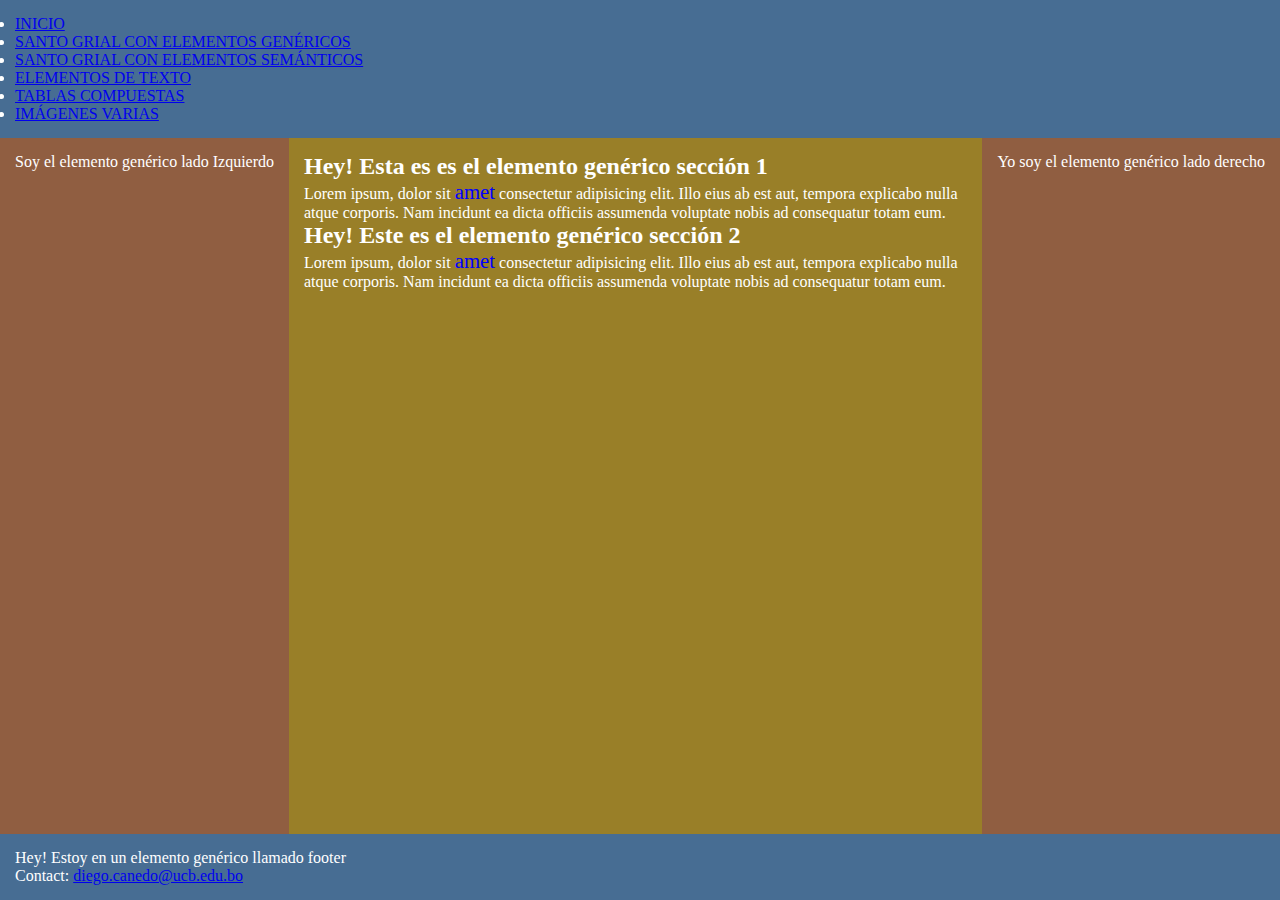
<file: pagina1.html>
<!DOCTYPE html>
<html lang="es">
<head>
    <meta charset="UTF-8">
    <meta name="viewport" content="width=device-width, initial-scale=1.0">
    <link rel="stylesheet" href="css/generic_styles.css">
    <title>Santo Grial Divs y Spans</title>
</head>
<body>
    <div id="header">
        <div id="nav">
            <ul>
                <li><a href="index.html">INICIO</a></li>
                <li><a href="pagina1.html">SANTO GRIAL CON ELEMENTOS GENÉRICOS</a></li>
                <li><a href="pagina2.html">SANTO GRIAL CON ELEMENTOS SEMÁNTICOS</a></li>
                <li><a href="pagina3.html">ELEMENTOS DE TEXTO</a></li>
                <li><a href="pagina4.html">TABLAS COMPUESTAS</a></li>
                <li><a href="pagina5.html">IMÁGENES VARIAS</a></li>
            </ul>
        </div>
    </div>
    <div id="aside-left">
        Soy el elemento genérico lado Izquierdo
    </div>

    <div id="main">
        <div id="article">
            <div id="secion-1">
                <h2>Hey! Esta es es el elemento genérico sección 1</h2>
                <p>Lorem ipsum, dolor sit <span class="keyword">amet</span> consectetur adipisicing elit. Illo eius ab est aut, tempora explicabo nulla atque corporis. Nam incidunt ea dicta officiis assumenda voluptate nobis ad consequatur totam eum.</p>
            </div>
            <div id="seccion-2">
                <h2>Hey! Este es el elemento genérico sección 2</h2>
                <p>Lorem ipsum, dolor sit <span class="keyword">amet</span> consectetur adipisicing elit. Illo eius ab est aut, tempora explicabo nulla atque corporis. Nam incidunt ea dicta officiis assumenda voluptate nobis ad consequatur totam eum.</p>
            </div>
        </div>
    </div>

    <div id="aside-rigth">
        Yo soy el elemento genérico lado derecho
    </div>
    <div id="footer">
        <P>Hey! Estoy en un elemento genérico llamado footer</P>
        <P>Contact: <a href="#">diego.canedo@ucb.edu.bo</a></P>
    </div>
</body>
</html>
</file>
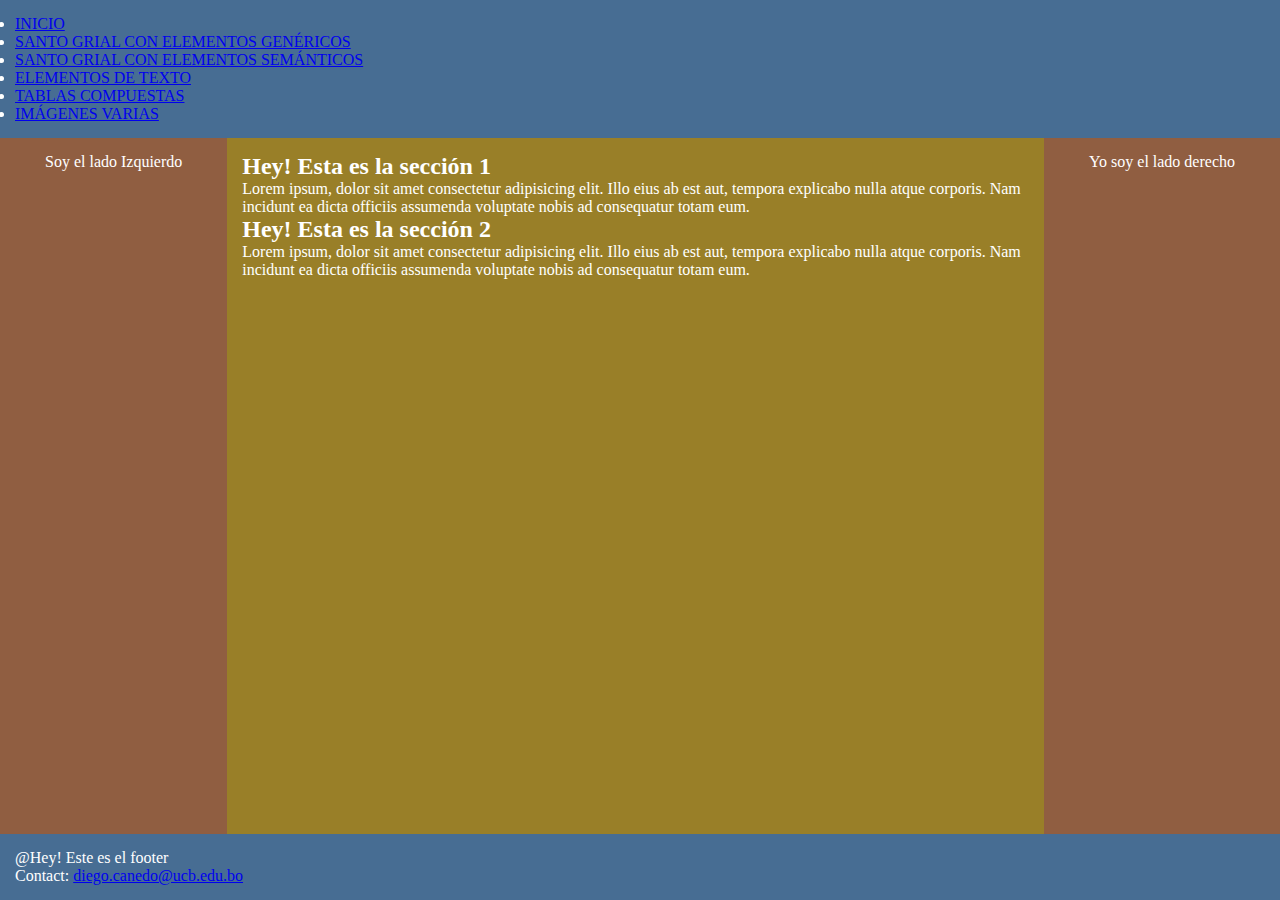
<file: pagina2.html>
<!DOCTYPE html>
<html lang="es">
<head>
    <meta charset="UTF-8">
    <meta name="viewport" content="width=device-width, initial-scale=1.0">
    <link rel="stylesheet" href="css/semantic_styles.css">
    <title>Santo Grial Semánticos</title>
</head>
<body>
    <header>
        <nav>
            <ul>
                <li><a href="index.html">INICIO</a></li>
                <li><a href="pagina1.html">SANTO GRIAL CON ELEMENTOS GENÉRICOS</a></li>
                <li><a href="pagina2.html">SANTO GRIAL CON ELEMENTOS SEMÁNTICOS</a></li>
                <li><a href="pagina3.html">ELEMENTOS DE TEXTO</a></li>
                <li><a href="pagina4.html">TABLAS COMPUESTAS</a></li>
                <li><a href="pagina5.html">IMÁGENES VARIAS</a></li>
            </ul>
        </nav>
    </header>
    <aside class="aside-left">
        Soy el lado Izquierdo
    </aside>

    <main>
        <article>
            <section>
                <h2>Hey! Esta es la sección 1</h2>
                <p>Lorem ipsum, dolor sit <span class="keyword">amet</span> consectetur adipisicing elit. Illo eius ab est aut, tempora explicabo nulla atque corporis. Nam incidunt ea dicta officiis assumenda voluptate nobis ad consequatur totam eum.</p>
            </section>
            <section>
                <h2>Hey! Esta es la sección 2</h2>
                <p>Lorem ipsum, dolor sit <span class="keyword">amet</span> consectetur adipisicing elit. Illo eius ab est aut, tempora explicabo nulla atque corporis. Nam incidunt ea dicta officiis assumenda voluptate nobis ad consequatur totam eum.</p>
            </section>
        </article>
    </main>

    <aside class="aside-right">
        Yo soy el lado derecho
    </aside>
    <footer>
        <p>@Hey! Este es el footer</p>
        <P>Contact: <a href="#">diego.canedo@ucb.edu.bo</a></P>
    </footer>
</body>
</html>
</file>
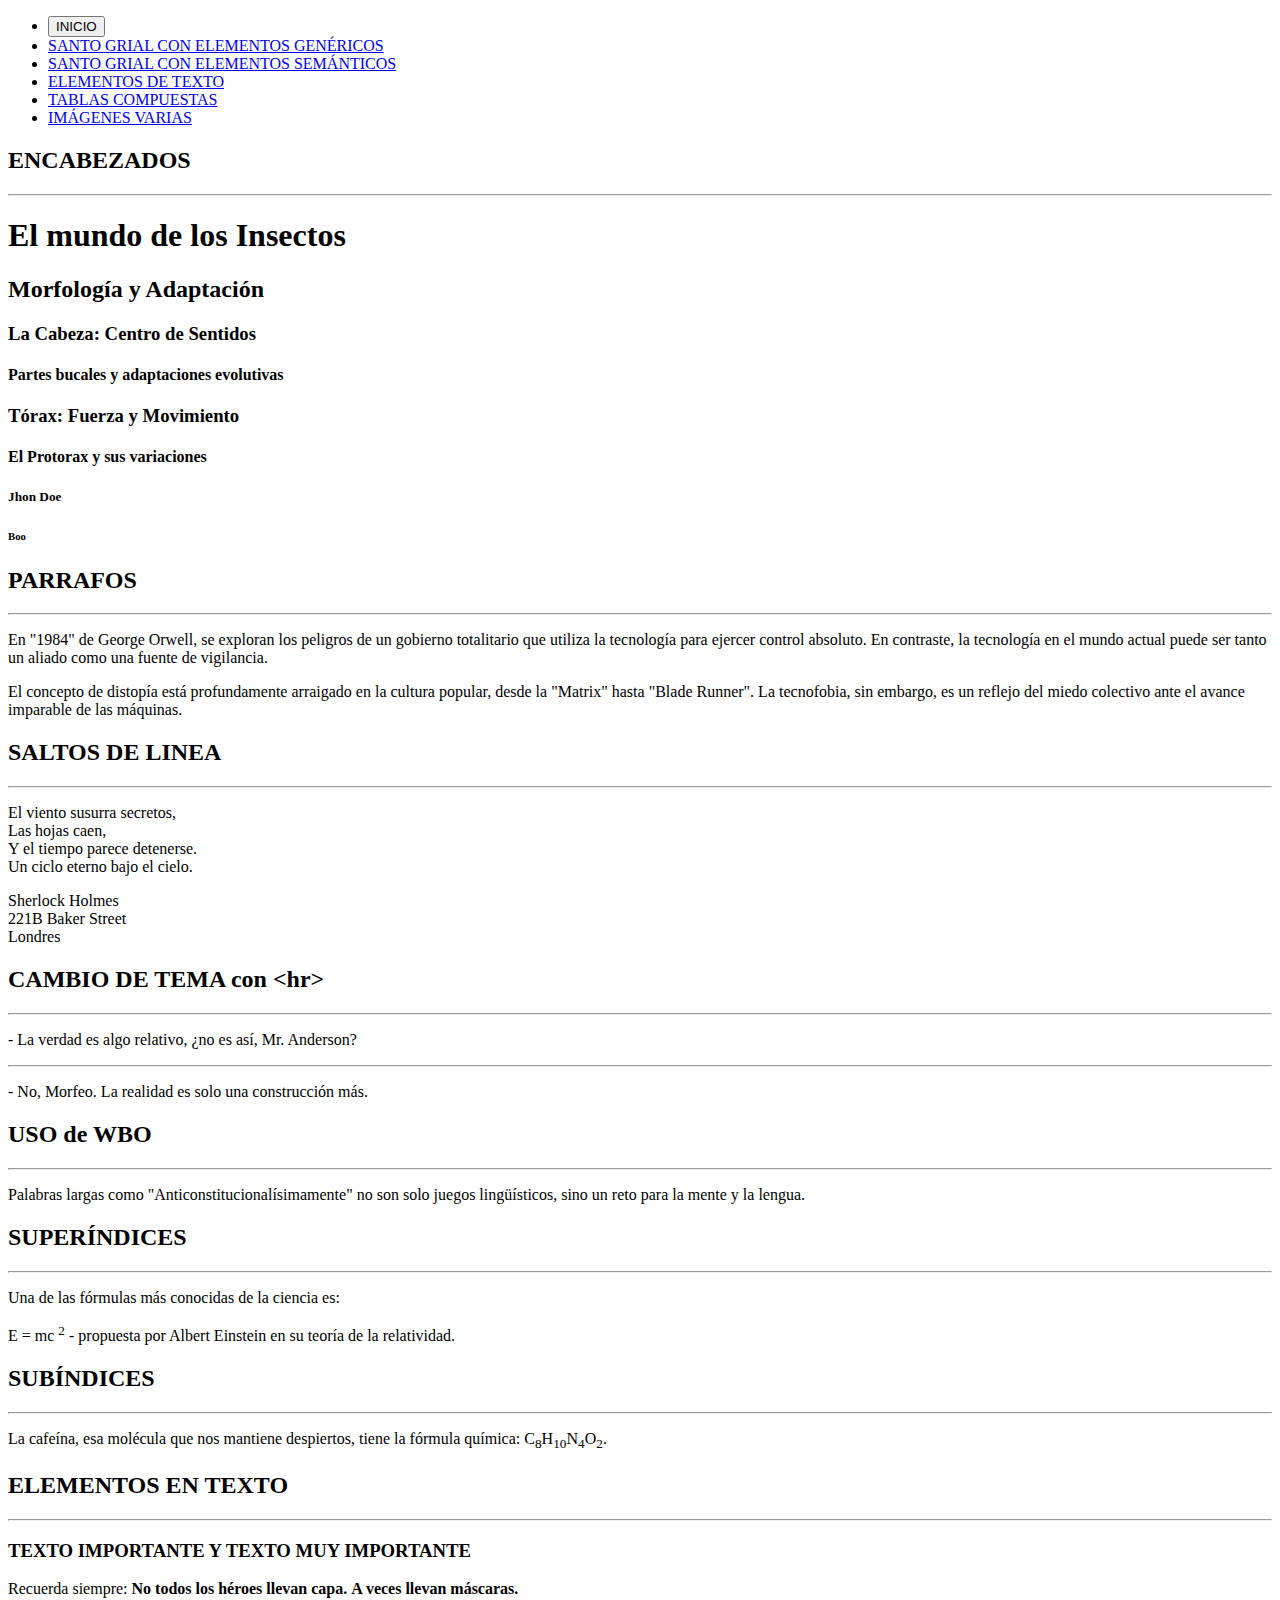
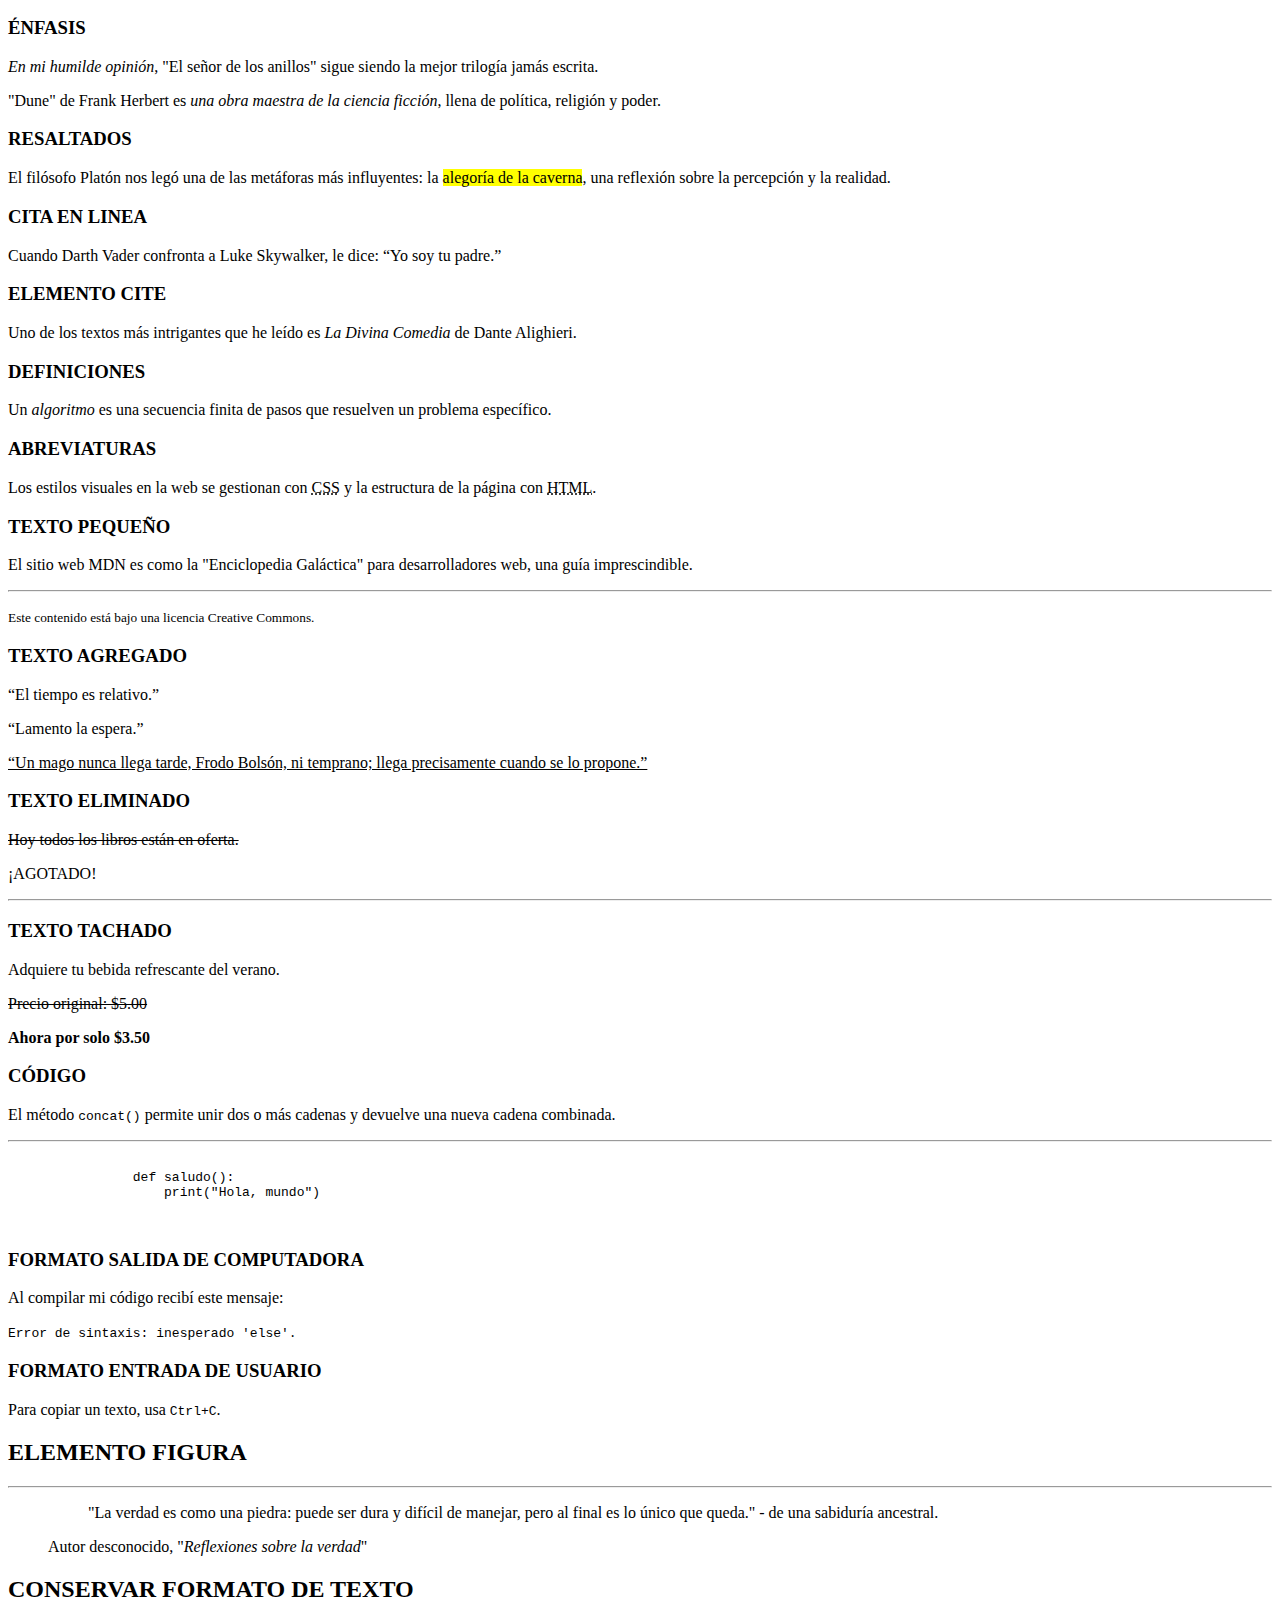
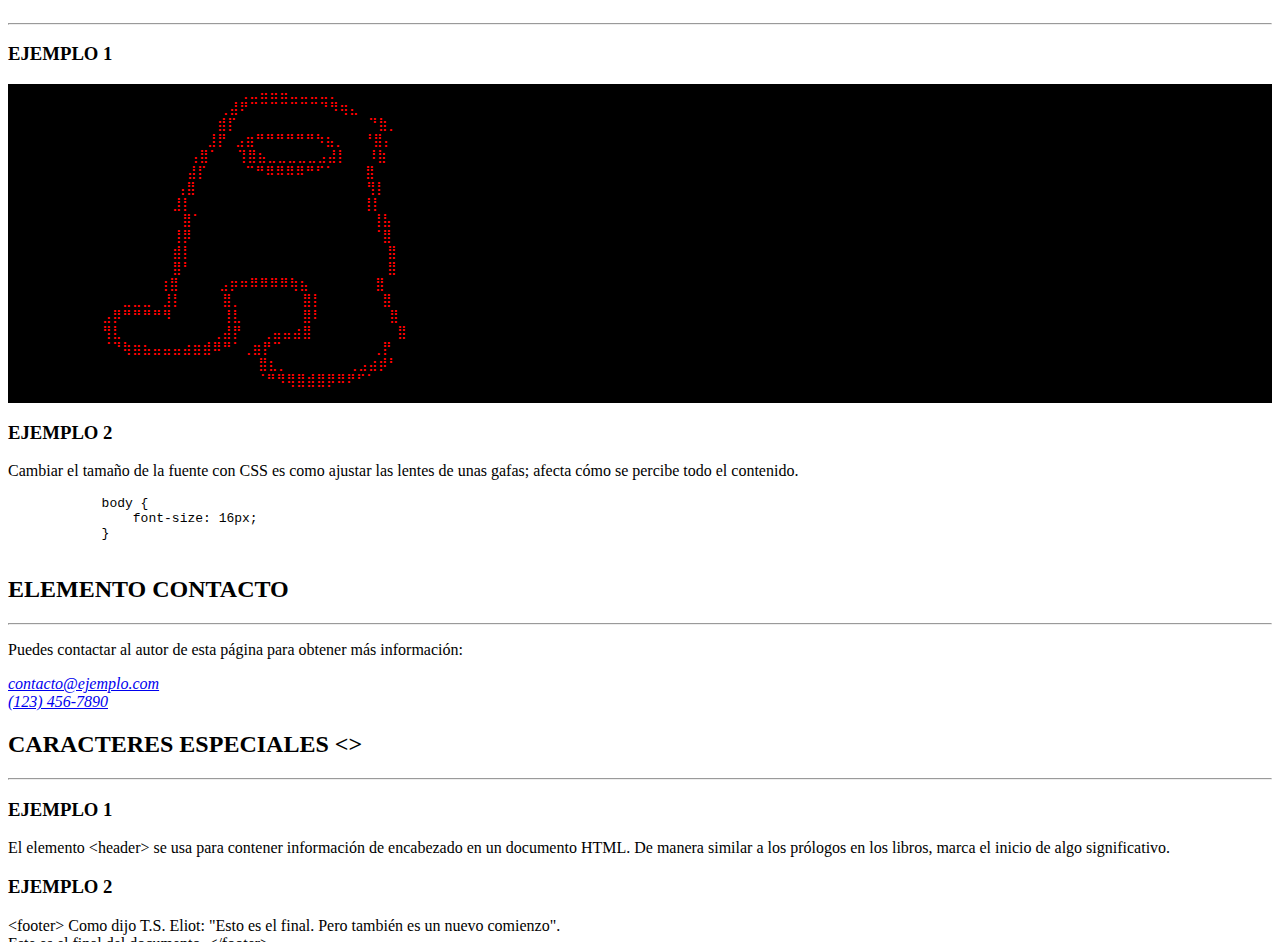
<file: pagina3.html>
<!DOCTYPE html>
<html lang="es">
<head>
    <meta charset="UTF-8">
    <meta http-equiv="X-UA-Compatible" content="IE=edge">
    <meta name="viewport" content="width=device-width, initial-scale=1.0">
    <title>Elementos de texto</title>
</head>
<body>
    <header>
        <nav>
            <ul>
                <li><a href="index.html"><button>INICIO</button></a></li>
                <li><a href="pagina1.html">SANTO GRIAL CON ELEMENTOS GENÉRICOS</a></li>
                <li><a href="pagina2.html">SANTO GRIAL CON ELEMENTOS SEMÁNTICOS</a></li>
                <li><a href="pagina3.html">ELEMENTOS DE TEXTO</a></li>
                <li><a href="pagina4.html">TABLAS COMPUESTAS</a></li>
                <li><a href="pagina5.html">IMÁGENES VARIAS</a></li>
            </ul>
        </nav>
    </header>
    <h2>ENCABEZADOS</h2>
    <hr>
    <div class="encabezados">
        <h1>El mundo de los Insectos</h1>
        <h2>Morfología y Adaptación</h2>
            <h3>La Cabeza: Centro de Sentidos</h3>
                <h4>Partes bucales y adaptaciones evolutivas</h4>
            <h3>Tórax: Fuerza y Movimiento</h3>
                <h4>El Protorax y sus variaciones</h4>
                    <h5>Jhon Doe</h5>
                        <h6>Boo</h6>
    </div>
    <h2>PARRAFOS</h2>
    <hr>
    <div class="parrafos">
        <p>En "1984" de George Orwell, se exploran los peligros de un gobierno totalitario que utiliza la tecnología para ejercer control absoluto. En contraste, la tecnología en el mundo actual puede ser tanto un aliado como una fuente de vigilancia.</p>
        <p>El concepto de distopía está profundamente arraigado en la cultura popular, desde la "Matrix" hasta "Blade Runner". La tecnofobia, sin embargo, es un reflejo del miedo colectivo ante el avance imparable de las máquinas.</p>
    </div>
    
    <h2>SALTOS DE LINEA</h2>
    <hr>
    <div class="salto-de-linea">
        <p>
            El viento susurra secretos, <br>
            Las hojas caen, <br>
            Y el tiempo parece detenerse. <br>
            Un ciclo eterno bajo el cielo. <br>
        </p>
        <p>
            Sherlock Holmes<br>
            221B Baker Street<br>
            Londres
        </p>
    </div>

    <h2>CAMBIO DE TEMA con &lt;hr&gt;</h2>
    <hr>
    <div class="cambio-de-tema">
        <p>- La verdad es algo relativo, ¿no es así, Mr. Anderson?</p>
        <hr>
        <p>- No, Morfeo. La realidad es solo una construcción más.</p>
    </div>

    <h2>USO de WBO</h2>
    <hr>
    <div class="wbo">
        <p> 
            Palabras largas como "Anticonstitu<wbr>cionalísimamente" no son solo juegos lingüísticos, sino un reto para la mente y la lengua.
        </p>    
    </div>
    <h2>SUPERÍNDICES</h2>
    <hr>
    <div class="superindice">
        <p>Una de las fórmulas más conocidas de la ciencia es: </p>
        <p>E = mc <sup>2</sup> - propuesta por Albert Einstein en su teoría de la relatividad.</p>
    </div>
    <h2>SUBÍNDICES</h2>
    <hr>
    <div class="subindice">
        <p>
            La cafeína, esa molécula que nos mantiene despiertos, tiene la fórmula química: 
            C<sub>8</sub>H<sub>10</sub>N<sub>4</sub>O<sub>2</sub>.
        </p>
    </div>
    <h2>ELEMENTOS EN TEXTO</h2>
    <hr>
    <h3>TEXTO IMPORTANTE Y TEXTO MUY IMPORTANTE</h3>
    <div class="texto-muy-importante">
        <p>
            Recuerda siempre: 
           <strong>No todos los héroes llevan capa.</strong>
           <strong><strong>A veces llevan máscaras.</strong></strong>
        </p>
    </div>
    
    <h3>ÉNFASIS</h3>
    <div class="enfasis">
        <p>
            <em>En mi humilde opinión</em>, "El señor de los anillos" sigue siendo la mejor trilogía jamás escrita.
        </p>
        <p>
            "Dune" de Frank Herbert es <em>una obra maestra de la ciencia ficción</em>, llena de política, religión y poder.
        </p>
    </div>
    <h3>RESALTADOS</h3>
    <div class="resaltado">
        <p>
            El filósofo Platón nos legó una de las metáforas más influyentes: la <mark>alegoría de la caverna</mark>, una reflexión sobre la percepción y la realidad.
        </p>
    </div>
    <h3>CITA EN LINEA</h3>
    <div class="cita-en-linea">
        <p>Cuando Darth Vader confronta a Luke Skywalker, le dice: <q cite="https://www.imdb.com/title/tt0080684/quotes/qt0393182">Yo soy tu padre.</q></p>
    </div>
    <h3>ELEMENTO CITE</h3>
    <div class="titulo-de-trabajo">
        <p>Uno de los textos más intrigantes que he leído es <cite>La Divina Comedia</cite> de Dante Alighieri.</p>
    </div>
    <h3>DEFINICIONES</h3>
    <div class="definiciones">
        <p>
            Un <dfn>algoritmo</dfn> es una secuencia finita de pasos que resuelven un problema específico.
        </p>
    </div>
    <h3>ABREVIATURAS</h3>
    <div class="abreviaturas">
        <p>
            Los estilos visuales en la web se gestionan con <abbr title="Cascading Style Sheets">CSS</abbr> y la estructura de la página con <abbr title="HyperText Markup Language">HTML</abbr>.
        </p>
    </div>
    <h3>TEXTO PEQUEÑO</h3>
    <div class="texto_pequeño">
        <p>El sitio web MDN es como la "Enciclopedia Galáctica" para desarrolladores web, una guía imprescindible.</p>
        <hr>
        <p><small>Este contenido está bajo una licencia Creative Commons.</small></p>
    </div>
    <h3>TEXTO AGREGADO</h3>
    <div class="texto-agregado">
        <p>“El tiempo es relativo.”</p>
        <p>“Lamento la espera.”</p>
        <ins cite="../wizard_tips.html" datetime="2023-09"><p>“Un mago nunca llega tarde, Frodo Bolsón, ni temprano; llega precisamente cuando se lo propone.”</p></ins>
    </div>
    <h3>TEXTO ELIMINADO</h3>
    <div class="eliminar-texto">
        <p><del>Hoy todos los libros están en oferta.</del></p>
        <p>¡AGOTADO!</p>
    </div>
    <hr>
    <h3>TEXTO TACHADO</h3>
    <div class="tachar-texto">
        <p>Adquiere tu bebida refrescante del verano.</p>
        <p><s>Precio original: $5.00</s></p>
        <p><strong>Ahora por solo $3.50</strong></p>
    </div>
    <h3>CÓDIGO</h3>
    <div class="codigo">
        <p>El método <code>concat()</code> permite unir dos o más cadenas y devuelve una nueva cadena combinada.</p>
    </div>
    <hr>
    <div class="codigo">
        <pre>
            <code class="language-python">
                def saludo():
                    print("Hola, mundo")
            </code>
        </pre>
    </div>
    <h3>FORMATO SALIDA DE COMPUTADORA</h3>
    <div class="salida-computadora">
        <p>Al compilar mi código recibí este mensaje:</p>
        <p>
            <samp>
                Error de sintaxis: inesperado 'else'.
            </samp>
        </p>
    </div>
    <h3>FORMATO ENTRADA DE USUARIO</h3>
    <div class="entrada-usuario"></div>
        <p>
            Para copiar un texto, usa 
            <kbd><kbd>Ctrl</kbd>+<kbd>C</kbd></kbd>.
        </p>
    </div>
    <h2>ELEMENTO FIGURA</h2>
    <hr>
    <figure>
        <blockquote cite="https://www.goodreads.com/quotes/117579-the-truth-may-be-puzzling-it-may-take-some-work">
            <p>
                "La verdad es como una piedra: puede ser dura y difícil de manejar, pero al final es lo único que queda." - de una sabiduría ancestral.
            </p>
        </blockquote>
        <figcaption>Autor desconocido, "<cite>Reflexiones sobre la verdad</cite>"</figcaption>
    </figure>
    <h2>CONSERVAR FORMATO DE TEXTO</h2>
    <hr>
    <h3>EJEMPLO 1</h3>
    <div class="conservar-formato" style="background-color: black;color: red;">
        <pre>
            ⠀⠀⠀⠀⠀⠀⠀⠀⠀⠀⠀⠀⠀ ⢀⣀⣤⣤⣤⣀⣀⣀⣀⡀⠀⠀⠀⠀⠀⠀⠀
            ⠀⠀⠀⠀⠀⠀⠀⠀⠀⠀⠀ ⢀⣼⠟⠉⠉⠉⠉⠉⠉⠉⠙⠻⢶⣄⠀⠀⠀⠀⠀
            ⠀⠀⠀⠀⠀⠀⠀⠀⠀⠀  ⣾⡏⠀⠀⠀⠀⠀⠀⠀⠀⠀⠀    ⠙⣷⡀⠀⠀⠀
            ⠀⠀⠀⠀⠀⠀⠀⠀⠀  ⣸⡟ ⣠⣶⠛⠛⠛⠛⠛⠛⠳⣦⡀⠀ ⠘⣿⡄⠀⠀
            ⠀⠀⠀⠀⠀⠀⠀⠀ ⢠⣿⠁⠀ ⢹⣿⣦⣀⣀⣀⣀⣀⣠⣼⡇⠀⠀⠸⣷⠀⠀
            ⠀⠀⠀⠀⠀⠀⠀  ⣼⡏⠀⠀⠀ ⠉⠛⠿⠿⠿⠿⠛⠋⠁⠀⠀⠀⣿
            ⠀⠀       ⢠⣿⠀⠀⠀⠀⠀⠀⠀⠀⠀⠀⠀⠀⠀⠀⠀⠀⠀⢻⡇⠀
                     ⣸⡇⠀⠀⠀⠀⠀⠀⠀⠀⠀⠀⠀⠀⠀⠀⠀⠀⠀⢸⡇⠀
            ⠀⠀⠀⠀⠀⠀⠀⠀⣿⠁⠀⠀⠀⠀⠀⠀⠀⠀⠀⠀⠀⠀⠀⠀⠀⠀⠀⢸⣧⠀
            ⠀⠀⠀⠀⠀⠀⠀⢸⡿⠀⠀⠀⠀⠀⠀⠀⠀⠀⠀⠀⠀⠀⠀⠀⠀⠀⠀⠈⣿⠀
            ⠀⠀⠀⠀⠀⠀⠀⣾⡇⠀⠀⠀⠀⠀⠀⠀⠀⠀⠀⠀⠀⠀⠀⠀⠀⠀⠀  ⣿⠀
            ⠀⠀⠀⠀⠀⠀⠀⣿⠃⠀⠀⠀⠀⠀⠀⠀⠀⠀⠀⠀⠀⠀⠀⠀  ⠀⠀⠀⣿⠀
            ⠀⠀⠀⠀⠀ ⢰⣿⠀⠀⠀⠀⣠⡶⠶⠿⠿⠿⠿⢷⣦⠀⠀⠀⠀⠀  ⣿⠀
            ⠀⠀⣀⣀⣀⠀⣸⡇⠀⠀⠀⠀⣿⡀⠀⠀⠀⠀⠀⠀⣿⡇⠀⠀⠀⠀⠀⠀⣿⠀
            ⣠⡿⠛⠛⠛⠛⠻⠀⠀⠀⠀⠀⢸⣇⠀⠀⠀⠀⠀⠀⣿⠇⠀⠀⠀⠀⠀ ⠀⣿⠀
            ⢻⣇⠀⠀⠀⠀⠀⠀⠀⠀⠀⢀⣼⡟⠀⠀⢀⣤⣤⣴⣿⠀⠀⠀⠀⠀⠀  ⠀⣿⠀
            ⠈⠙⢷⣶⣦⣤⣤⣤⣴⣶⣾⠿⠛⠁⢀⣶⡟⠉⠀⠀⠀⠀⠀⠀⠀⠀⠀⢀⡟⠀
                                ⣿⣆⡀⠀⠀⠀⠀⠀⠀⢀⣠⣴⡾⠃⠀
                            ⠀⠀⠀⠈⠛⠻⢿⣿⣾⣿⡿⠿⠟⠋⠁⠀⠀⠀
        </pre>
    </div>
    <h3>EJEMPLO 2</h3>
    <div class="conservar-formato"> 
        <p>Cambiar el tamaño de la fuente con CSS es como ajustar las lentes de unas gafas; afecta cómo se percibe todo el contenido.</p>
        <pre>
            body {
                font-size: 16px;
            }
        </pre>
    </div>
    <h2>ELEMENTO CONTACTO</h2>
    <hr>
    <div class="contacto">
        <p>Puedes contactar al autor de esta página para obtener más información:</p>
        <address>
            <a href="mailto:jane@doe.com">contacto@ejemplo.com</a><br>
            <a href="tel:+1234567890">(123) 456-7890</a>
        </address>
    </div>
    <h2>CARACTERES ESPECIALES &lt;&gt;</h2>
    <hr>
    <h3>EJEMPLO 1</h3>
    <div class="caracteres-especiales">
        <p>
            El elemento &lt;header&gt; se usa para contener información de encabezado en un documento HTML. De manera similar a los prólogos en los libros, marca el inicio de algo significativo.
        </p>
    </div>
    <h3>EJEMPLO 2</h3>
    <div class="caracteres-especiales">
        &lt;footer&gt;
            Como dijo T.S. Eliot: "Esto es el final. Pero también es un nuevo comienzo".<br>
            Este es el final del documento.
        &lt;/footer&gt;
    </div>    
</body>
</html>
</file>
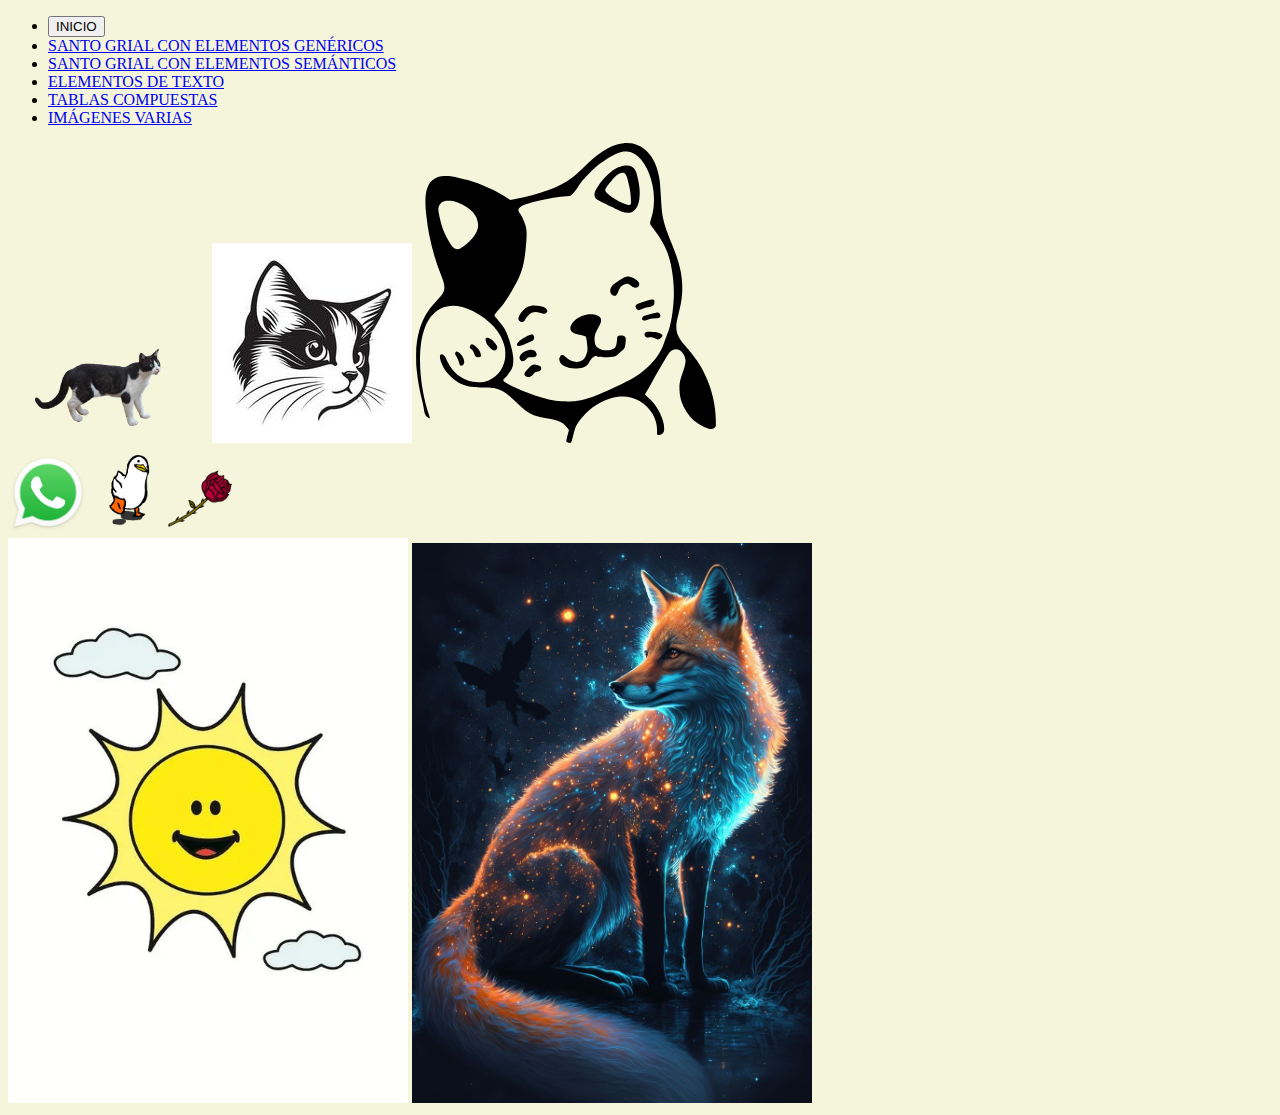
<file: pagina5.html>
<!DOCTYPE html>
<html lang="es">
<head>
    <meta charset="UTF-8">
    <meta name="viewport" content="width=device-width, initial-scale=1.0">
    <title>Imágenes Random</title>
</head>
<body style="background-color:beige;">
    <header>
        <nav>
            <ul>
                <li><a href="index.html"><button>INICIO</button></a></li>
                <li><a href="pagina1.html">SANTO GRIAL CON ELEMENTOS GENÉRICOS</a></li>
                <li><a href="pagina2.html">SANTO GRIAL CON ELEMENTOS SEMÁNTICOS</a></li>
                <li><a href="pagina3.html">ELEMENTOS DE TEXTO</a></li>
                <li><a href="pagina4.html">TABLAS COMPUESTAS</a></li>
                <li><a href="pagina5.html">IMÁGENES VARIAS</a></li>
            </ul>
        </nav>
    </header>
    <img src="img/gato.webp" alt="imagen de gato sin fondo" width="200 px">
    <img src="img/gato_dibujo.jpg" alt="dibujo de gato">
    <img src="img/gato_rascandose.svg" alt="dibujo de gato rascandose" width="300 px">
    <br>
    <img src="img/logo_whatsapp.png" alt="logo de whatsapp" width="80 px">
    <img src="img/pato_caminando.gif" alt="dinujo de pato caminando" width="69 px">
    <img src="img/rosa.png" alt="dibujo de rosa" width="70 px">
    <br>
    <img src="img/sol_feliz.webp" alt="dibujo de sol feliz" width="400 px">
    <img src="img/zorro_cosmico.jpg" alt="imagen de zorro cosmico" width="400 px">
</body>
</html>
</file>
<file: css/generic_styles.css>
*{
    margin: 0;
    padding: 0;
    border: 0;
    box-sizing: border-box;
  }
  html{
    height: 100%;
  }
  body {
    height: 100%;
    display: grid;
    grid-template: auto 1fr auto / auto 1fr auto;
  }
  #header{
    padding: 15px;
    background-color: rgba(71,109,147,1);
    color: white;
    grid-column: 1/4;
  }
  #aside-left{
    grid-column: 1 / 2;
    padding: 15px;
    background-color: rgba(144,94,65, 1);
    color: white;
  }
  #aside-rigth{
    grid-column: 3 / 4;
    padding: 15px;
    background-color: rgba(144,94,65, 1);
    color: white;
  }
  #main{
    grid-column: 2 / 3;
    padding: 15px;
    background-color: rgba(153,127,40, 1);
    color: white;
  }
  #footer{
    grid-column: 1 / 4;
    padding: 15px;
    background-color: rgba(71,109,147,1);
    color: white;
  }
  .keyword{
    font-size: 1.3em;
    color: blue;
    /* border: 5px dashed green; */
  }
</file>
